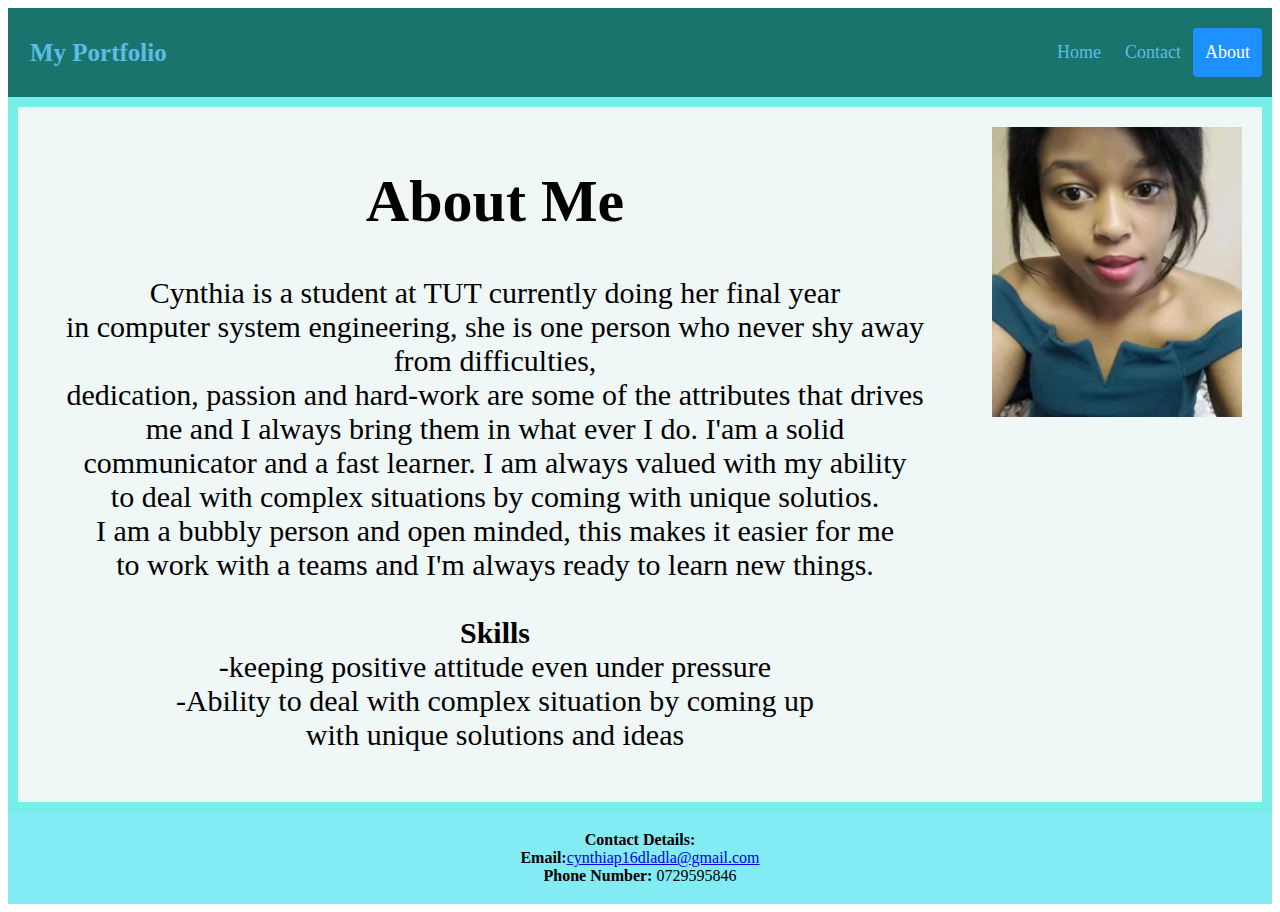
<file: aboutme.html>
<!DOCTYPE html>
<html lang="en">
<head>
  <meta charset="UTF-8">
  <meta http-equiv="X-UA-Compatible" content="IE=edge">
  <meta name="viewport" content="width=device-width, initial-scale=1.0">
  <title>About Me</title>
  <link rel="stylesheet" type="text/css" href="css/styles.css"/>
</head>
<body>

  <header>
    <div class="header">
        <a href="#default" class="logo">My Portfolio</a>
        <div class="header-right">
          <a href="index.html">Home</a>
          <a href="contactme.html">Contact</a>
          <a class="active" href="#about">About</a>
        </div>
      </div>
    </header>
  
  <div class="grid-container">
    <div class="grid-item item2">
      <img src="images/myphoto.jpeg" alt="My picture" width="250" height="290">
    </div>
    <div class="grid-item item5"> 
      <h1>About Me</h1>
      <p>
        Cynthia is a student at TUT currently doing her final year<br> in computer system engineering, she is one person who never shy away from difficulties, <br>dedication, passion and hard-work are some of the attributes that drives <br>me and I always bring them in what ever I do. I'am a solid <br>communicator and a fast learner. I am always valued with my ability<br> to deal with complex situations by coming with unique solutios.<br> I am a bubbly person and open minded, this makes it easier for me<br> to work with a teams and I'm always ready to learn new things.
        <br><br>
        <Strong>Skills</Strong><br>
        -keeping positive attitude even under pressure<br> 
        -Ability to deal with complex situation by coming up <br>with unique solutions and ideas<br>
      </p>
    </div>  
  </div>
  <footer>
    <p><strong>Contact Details:</strong><br>
    <b>Email:</b><a href="cynthiap16dladla@gmail.com">cynthiap16dladla@gmail.com</a><br>
    <b>Phone Number:</b> 0729595846
  </p>
  </footer> 
  </body>
</html>
</file>
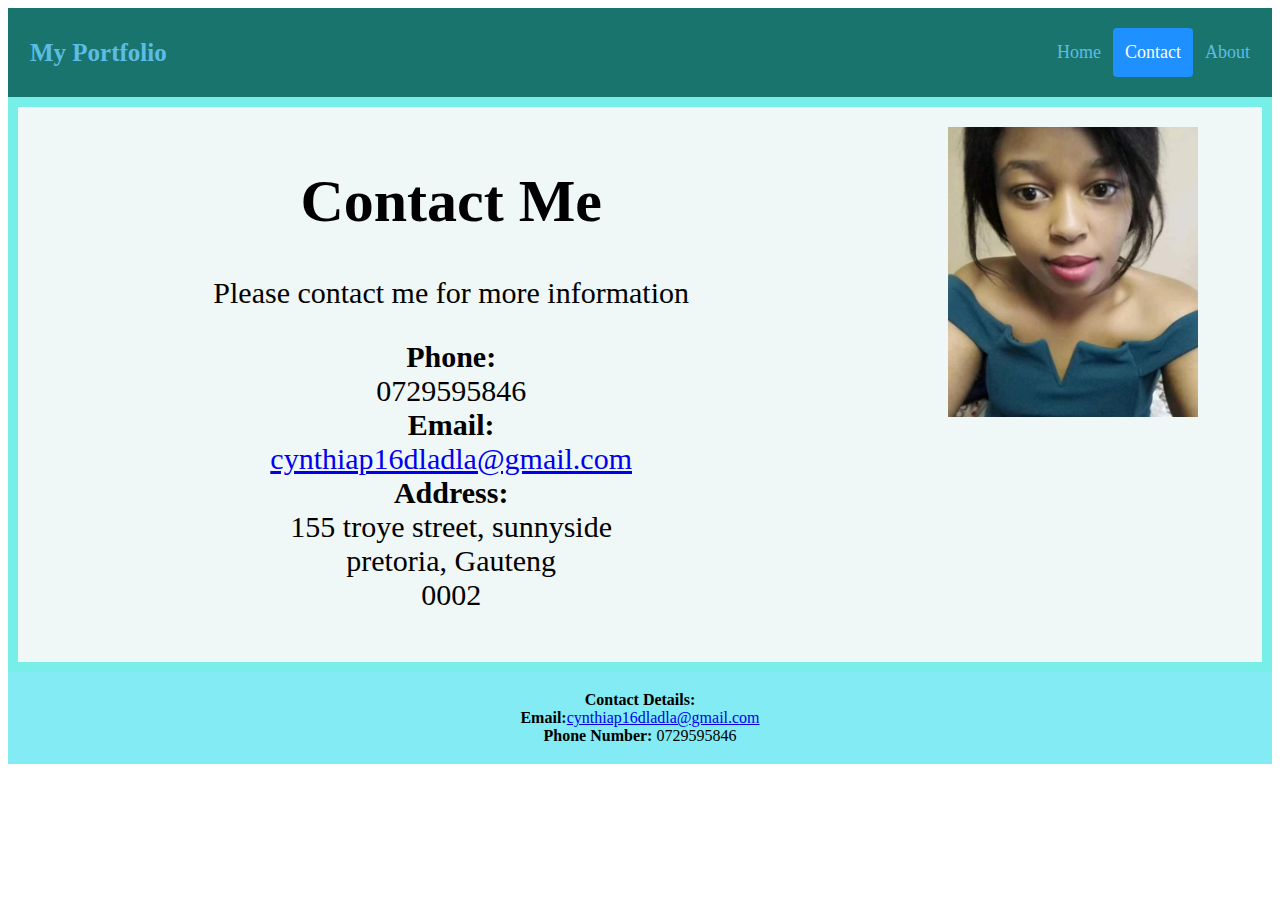
<file: contactme.html>
<!DOCTYPE html>
<html lang="en">
<head>
  <meta charset="UTF-8">
  <meta http-equiv="X-UA-Compatible" content="IE=edge">
  <meta name="viewport" content="width=device-width, initial-scale=1.0">
  <title>Contact Me</title>
  <link rel="stylesheet" type="text/css" href="css/styles.css"/>
</head>
<body>

  <header>
    <div class="header">
        <a href="#default" class="logo">My Portfolio</a>
        <div class="header-right">
          <a href="index.html">Home</a>
          <a class="active" href="contactme.html">Contact</a>
          <a href="aboutme.html">About</a>
        </div>
      </div>
    </header>
  
  <div class="grid-container">
    <div class="grid-item item2">
      <img src="images/myphoto.jpeg" alt="My picture" width="250" height="290">
    </div>
    <div class="grid-item item5"> 
      <h1>Contact Me</h1>
      <p>Please contact me for more information</p>
      <p>
          <strong>Phone: </strong><br>
          0729595846
          <br>
          <strong>Email: </strong><br>
          <a href="cynthiap16dladla@gmail.com">cynthiap16dladla@gmail.com</a>
          <br>
          <strong>Address:</strong><br>
          155 troye street, sunnyside<br>
          pretoria, Gauteng<br>
          0002
      </p>
    </div>  
  </div>
  <footer>
    <p><strong>Contact Details:</strong><br>
    <b>Email:</b><a href="cynthiap16dladla@gmail.com">cynthiap16dladla@gmail.com</a><br>
    <b>Phone Number:</b> 0729595846
  </p>
  </footer> 
  </body>
</html>
</file>
<file: css/styles.css>
.header {
  overflow: hidden;
  background-color: #1a746e;
  padding: 20px 10px;
}
.header a {
  float: left;
  color: rgb(92, 189, 228);
  text-align: center;
  padding: 12px;
  text-decoration: none;
  font-size: 18px;
  line-height: 25px;
  border-radius: 4px;
}
.header a.logo {
  font-size: 25px;
  font-weight: bold;

}
.header a:hover {
  background-color: #ddd;
  color: black;
}
.header a.active {
  background-color: dodgerblue;
  color: white;
}
.header-right {
  float: right;
}
@media screen and (max-width: 500px) {
  .header a {
    float: none;
    display: block;
    text-align: left;
  }
  .header-right {
    float: none;
  }
}

.grid-container {
  display: grid;
  background-color: #77eee8;
  padding: 10px;
}

.grid-item {
  background-color: rgba(243, 247, 247, 0.973);
  text-align: center;
  padding: 20px;
  font-size: 30px;
}

.item1 {
  grid-column: 1 / span 5;
  grid-row: 1;
}

.item2 {
  grid-column: 5;
  grid-row: 2 / span 4;
}

.item5 {
  grid-column: 1 / span 4;
  grid-row: 3;
}

.button {
  background-color: #4caf50;
  border: 1;
  color: white;
  padding: 15px 32px;
  text-align: left;
  text-decoration: none;
  display: inline-block;
  font-size: 16px;
  margin: 4px 2px;
  cursor: pointer;
  border-radius: 15px;
}

footer {
  text-align: center;
  padding: 3px;
  background-color: #82ebf3;
  color: #000;
}
</file>
